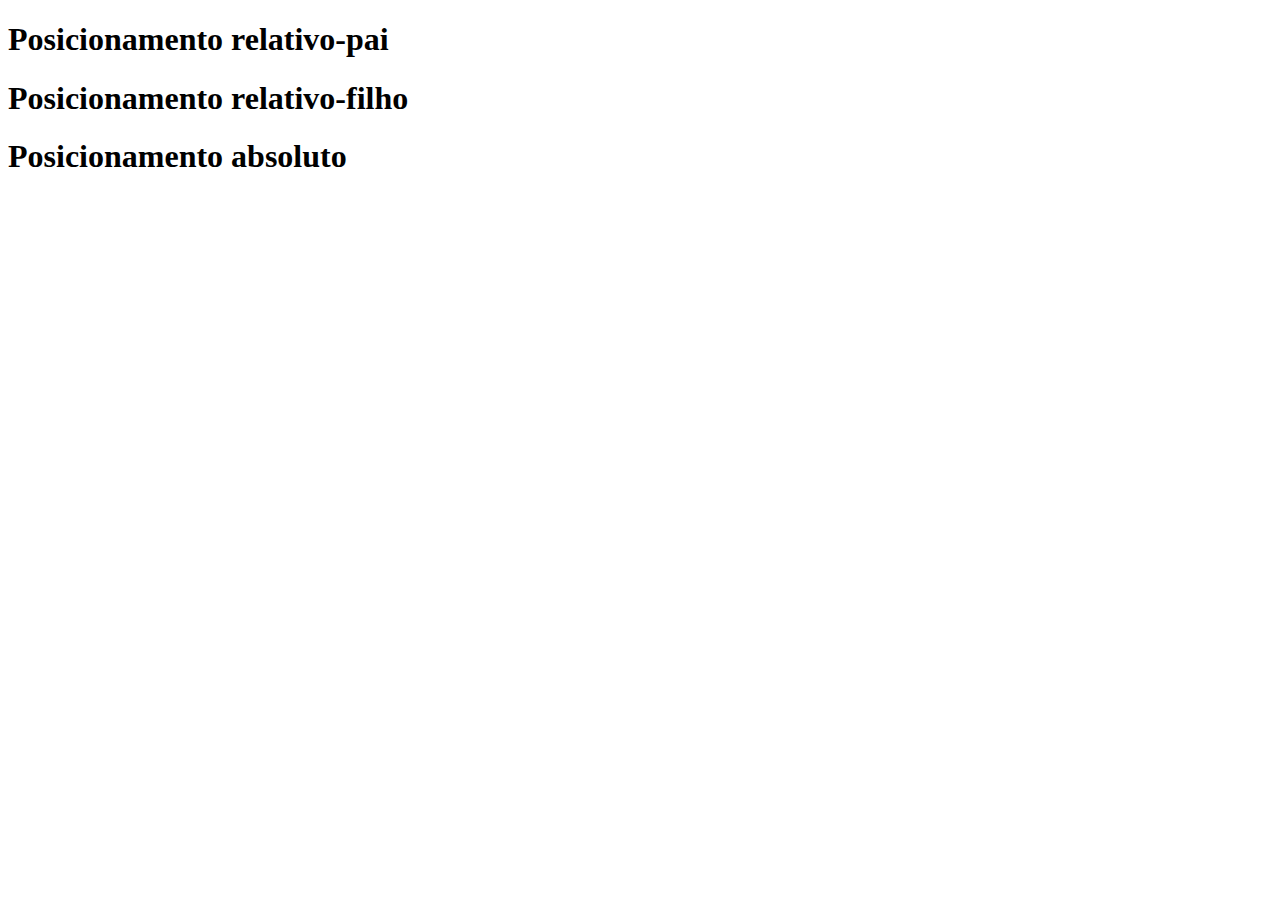
<file: 02-06.html>
<!DOCTYPE html>
<html lang="pt-br">

<head>
  <title>Exercicios</title>
</head>

<body>
  <div>
    <h1>Posicionamento relativo-pai</h1>
    <div>
      <h1>Posicionamento relativo-filho</h1>

    </div>
    

  </div>
  <div>
    <h1>Posicionamento absoluto</h1>
</div>
</body>

</html>
</file>
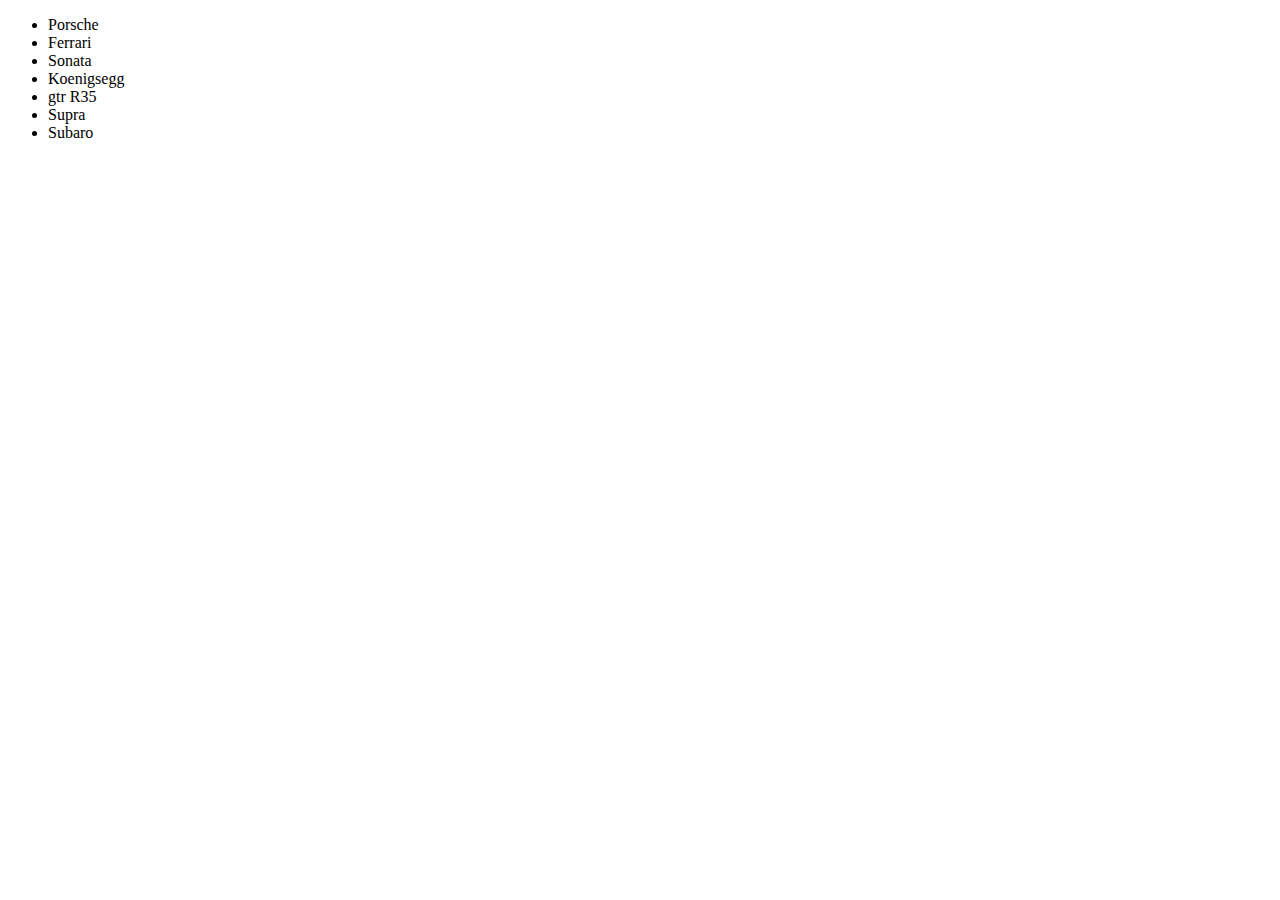
<file: lista.html>
<!DOCTYPE html>
<html lang="pt-br">

<head>
  <title>Exercicios</title>
</head>

<body>
<ul>
  <li> Porsche</li>
  <li>Ferrari</li>
  <li>Sonata</li>
  <li>Koenigsegg</li>
  <li>gtr R35</li>
  <li>Supra</li>
  <li>Subaro</li>
</ul>
</body>

</html>
</file>
